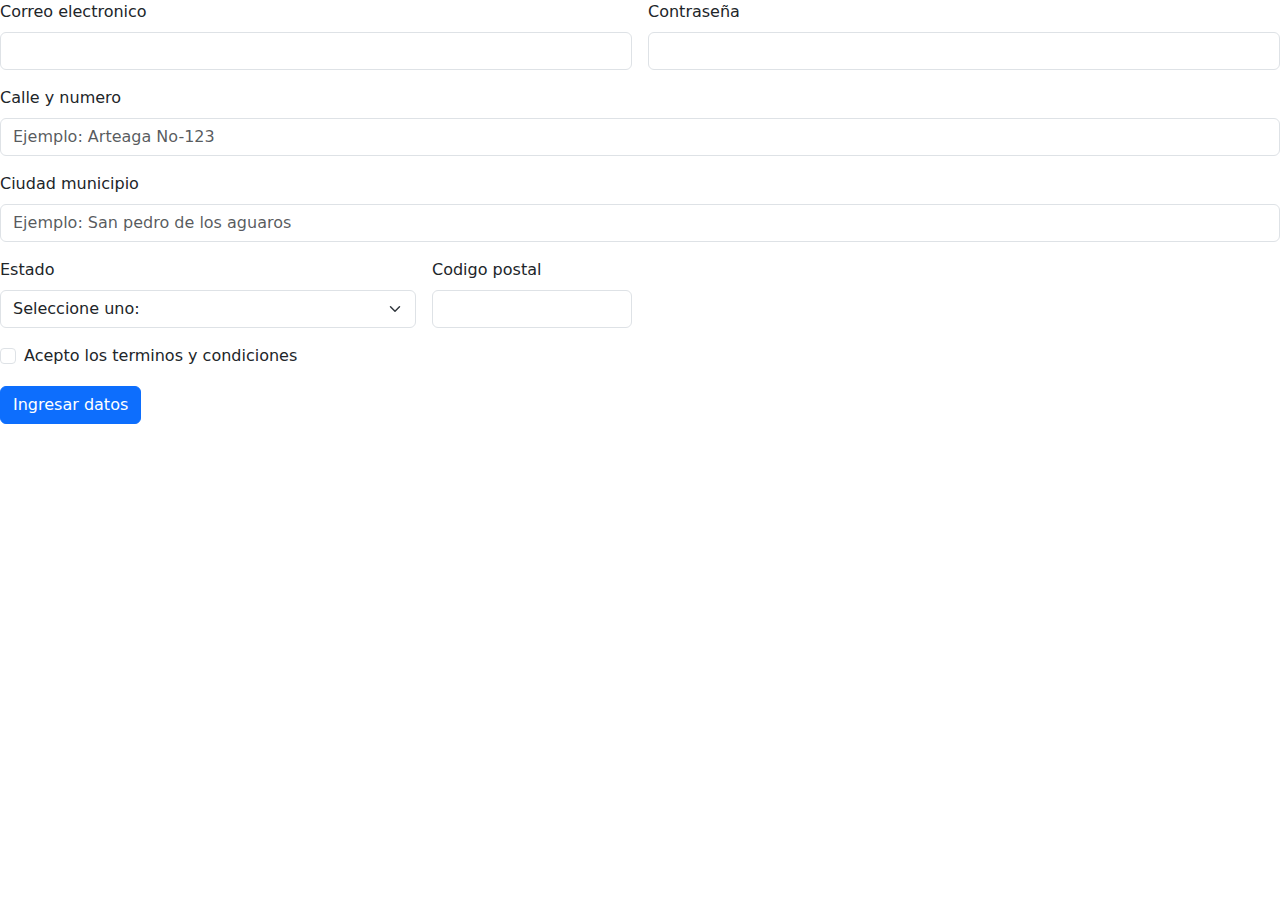
<file: bootstrap-5.3.3-dist/newformulario.html>
<!DOCTYPE html>

<html lang="es" dir="ltr">

        <head>
            <meta charset="utf-8">
            <meta name="author" content="Adam"> 

            <title> Formulario de registro. </title>
            <link rel="stylesheet" href="css/bootstrap-grid.min.css">
            <link rel="stylesheet" href="css/bootstrap.css">
        </head>

        <body>
            <form class="row g-3">
                <div class="col-md-6">
                  <label for="inputEmail4" class="form-label">Correo electronico</label>
                  <input type="email" class="form-control" id="Email">
                </div>
                <div class="col-md-6">
                  <label for="inputPassword4" class="form-label">Contraseña</label>
                  <input type="password" class="form-control" id="Password">
                </div>
                <div class="col-12">
                  <label for="inputAddress" class="form-label">Calle y numero</label>
                  <input type="text" class="form-control" id="inputAddress" placeholder="Ejemplo: Arteaga No-123">
                </div>
                <div class="col-12">
                  <label for="inputAddress2" class="form-label">Ciudad municipio</label>
                  <input type="text" class="form-control" id="inputAddress2" placeholder="Ejemplo: San pedro de los aguaros">
                </div>
                <div class="col-md-4">
                  <label for="inputState" class="form-label">Estado</label>
                  <select id="inputState" class="form-select">
                    <option value="no">Seleccione uno:</option>
                    <option value="Aguascalientes">Aguascalientes</option>
                    <option value="Baja California">Baja California</option>
                    <option value="Baja California sur">Baja California sur</option>
                    <option value="Campeche">Campeche</option>
                    <option value="coahuila">Coahula</option>
                    <option value="Colima">Colima</option>
                    <option value="Chiapas">Chiapas</option>
                    <option value="Chihuahua">Chihuahua</option>
                    <option value="Durango">Durango</option>
                    <option value="CDMX">CDMX</option>
                    <option value="Guanajuato">Guanajuato</option>
                    <option value="Guerrero">Guerrero</option>
                    <option value="Hidalgo">Hidalgo</option>
                    <option value="Jalisco">Jalisco</option>
                    <option value="Mexico">Mexico</option>
                    <option value="Michoacan">Michoacan</option>
                    <option value="Morelos">Morelos</option>
                    <option value="Nayarit">Nayarit</option>
                    <option value="Nuevo Leon">Nuevo Leon</option>
                    <option value="Oaxaca">Oaxaca</option>
                    <option value="Puebla">Puebla</option>
                    <option value="Queretaro">Queretaro</option>
                    <option value="Quintana Roo">Quintana Roo</option>
                    <option value="San Luis Potosi">San Luis Potoso</option>
                    <option value="Sinaloa">Sinaloa</option>
                    <option value="Sonora">Sonora</option>
                    <option value="Tabasco">Tabasco</option>
                    <option value="Tamaulipas">Tamaulipas</option>
                    <option value="Error 404">Error 404</option>
                    <option value="Veracruz">Veracruz</option>
                    <option value="Yucatan">Yucatan</option>
                    <option value="Zacatecas">Zacatecas</option>
                  </select>
                </div>

                <div class="col-md-2">
                  <label for="inputZip" class="form-label">Codigo postal</label>
                  <input type="text" class="form-control" id="Codigo postal">
                </div>

                <div class="col-12">
                  <div class="form-check">
                    <input class="form-check-input" type="checkbox" id="gridCheck">
                    <label class="form-check-label" for="gridCheck">
                      Acepto los terminos y condiciones
                    </label>
                  </div>
                </div>
                <div class="col-12">
                  <button type="submit" class="btn btn-primary">Ingresar datos</button>
                </div>
              </form>
              
        </body>
</html>
</file>
